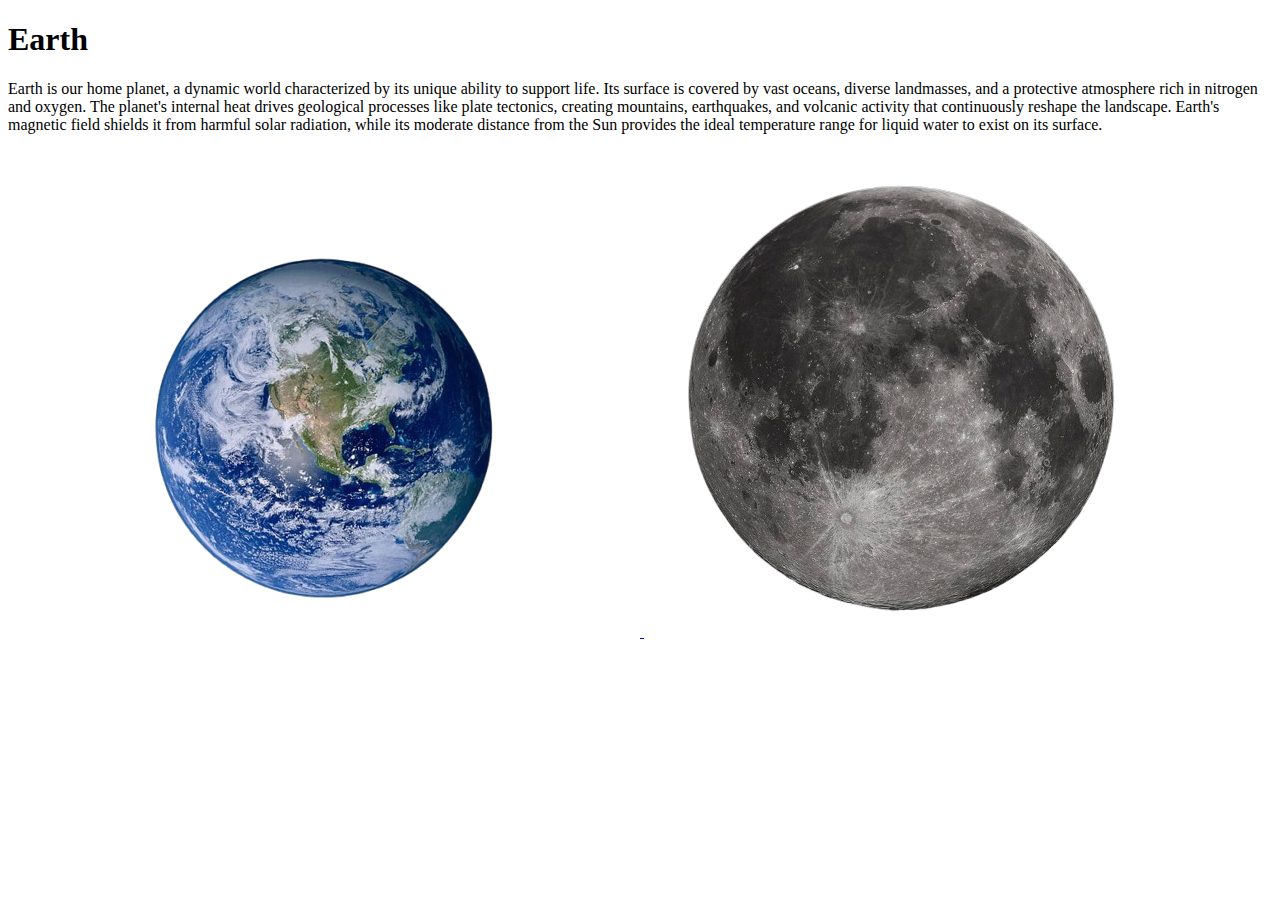
<file: index.html>
<!-- 
Generate one short paragraph about the earth, and then one short paragraph about the moon. They should be similar in length. They should be scientific but without too many statistics which might make the reader uncomfortable. These paragraphs will be used for an informative, introductory website about the earth and moon
 
Earth is our home planet, a dynamic world characterized by its unique ability to support life. Its surface is covered by vast oceans, diverse landmasses, and a protective atmosphere rich in nitrogen and oxygen. The planet's internal heat drives geological processes like plate tectonics, creating mountains, earthquakes, and volcanic activity that continuously reshape the landscape. Earth's magnetic field shields it from harmful solar radiation, while its moderate distance from the Sun provides the ideal temperature range for liquid water to exist on its surface.
The Moon is Earth's only natural satellite and our closest celestial neighbor. Its gray, cratered surface tells the story of billions of years of asteroid and meteor impacts, frozen in time due to the absence of atmosphere and geological activity. The Moon's gravitational pull creates our ocean tides and has gradually slowed Earth's rotation over time. Despite appearing bright in our night sky, the Moon produces no light of its own—it simply reflects sunlight. Its phases, caused by the changing angles between the Sun, Earth, and Moon, have guided human timekeeping and navigation throughout history. 
-->

<!DOCTYPE html>
<html lang="en">
  <head>
    <meta charset="UTF-8">
    <meta name="viewport" content="width=device-width, initial-scale=1.0">
    <title>Terra & Luna</title>
    <link rel="stylesheet" href="screen.css">
  </head>
  <body>
    <section class="text-container">
      <h1>
        Earth
      </h1>
      <p>
        Earth is our home planet, a dynamic world characterized by its unique ability to support life. Its surface is covered by vast oceans, diverse landmasses, and a protective atmosphere rich in nitrogen and oxygen. The planet's internal heat drives geological processes like plate tectonics, creating mountains, earthquakes, and volcanic activity that continuously reshape the landscape. Earth's magnetic field shields it from harmful solar radiation, while its moderate distance from the Sun provides the ideal temperature range for liquid water to exist on its surface.      
      </p>
      <nav class="planet-container">
        <a href="/index" class="earth-container active">
          <img src="./images/earth.png" class="earth"/>
        </a>
        <a href="/moon" class="moon-container">
          <img src="./images/moon.png" class="moon"/>
        </a>
      </nav>
    </section>
    <script src="index.js"></script>
  </body>
</html>
</file>
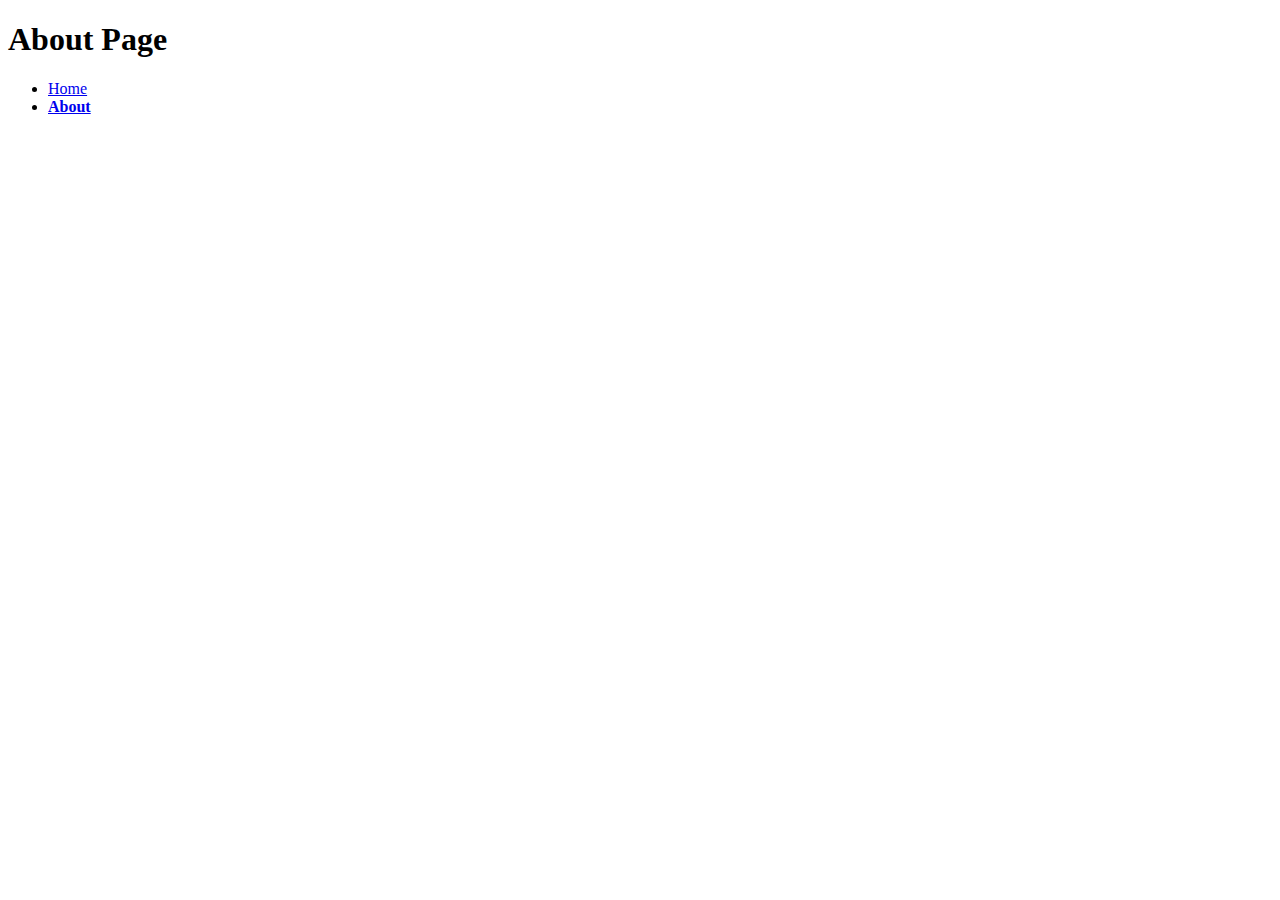
<file: about.html>
<!DOCTYPE html>
<html lang="en">
  <head>
    <meta charset="UTF-8">
    <meta name="viewport" content="width=device-width, initial-scale=1.0">
    <title>About Page</title>
    <link rel="stylesheet" href="screen.css">
  </head>
  <body>
    <h1>About Page</h1>
    <nav>
      <ul>
        <li><a href="index.html">Home</a></li>
        <li><a href="about.html" class="active">About</a></li>
      </ul>
    </nav>
    <script src="index.js"></script>
  </body>
</html>
</file>
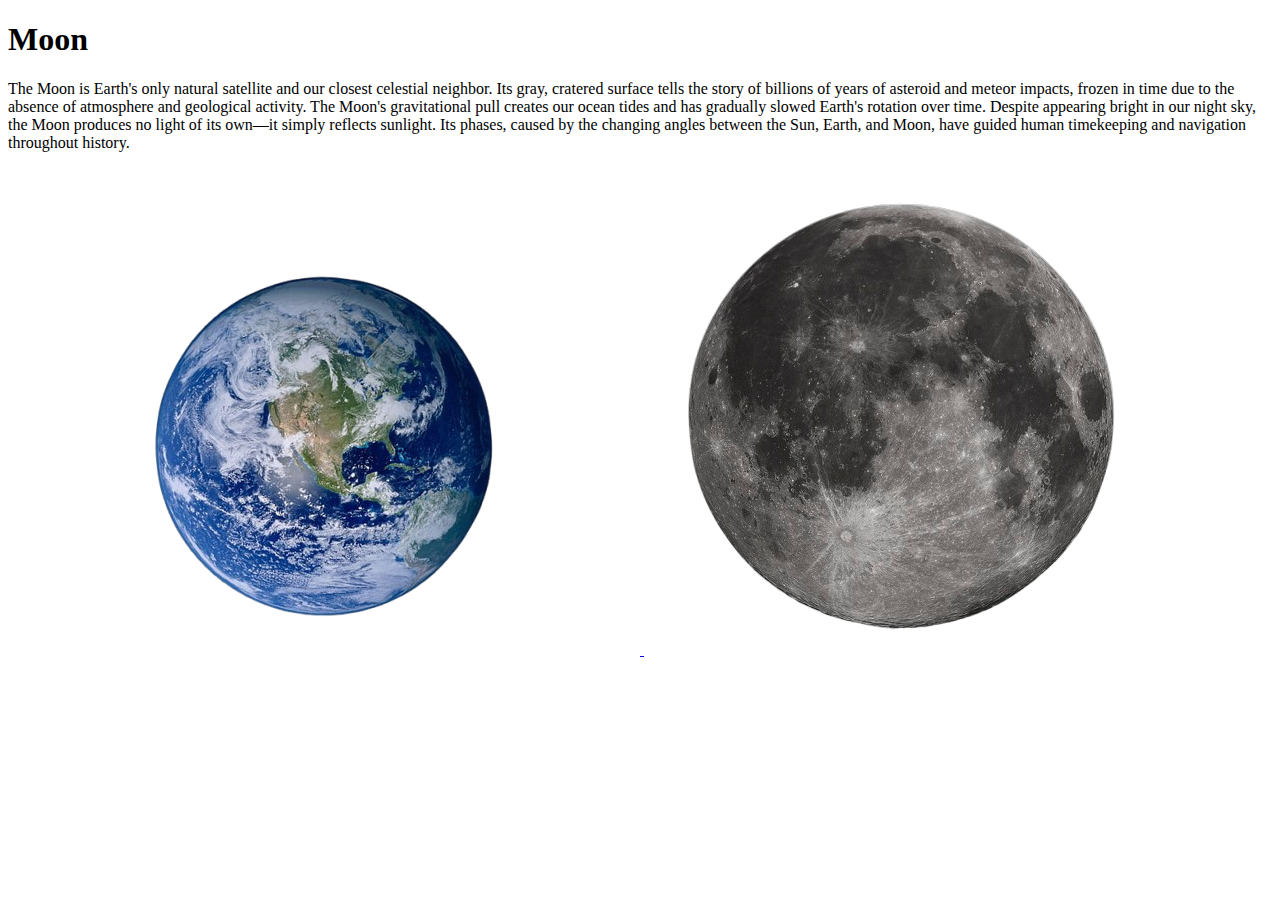
<file: moon.html>
<!DOCTYPE html>
<html lang="en">
  <head>
    <meta charset="UTF-8">
    <meta name="viewport" content="width=device-width, initial-scale=1.0">
    <title>Terra & Luna</title>
    <link rel="stylesheet" href="screen.css">
  </head>
  <body>
    <section class="text-container">
      <h1>
        Moon
      </h1>
      <p>
        The Moon is Earth's only natural satellite and our closest celestial neighbor. Its gray, cratered surface tells the story of billions of years of asteroid and meteor impacts, frozen in time due to the absence of atmosphere and geological activity. The Moon's gravitational pull creates our ocean tides and has gradually slowed Earth's rotation over time. Despite appearing bright in our night sky, the Moon produces no light of its own—it simply reflects sunlight. Its phases, caused by the changing angles between the Sun, Earth, and Moon, have guided human timekeeping and navigation throughout history.
      </p>
      <nav class="planet-container">
        <a href="/index" class="earth-container">
          <img src="./images/earth.png" class="earth" alt="An image of the Earth">
        </a>
        <a href="/moon" class="moon-container active">
          <img src="./images/moon.png" class="moon" alt="An image of Earth's moon">
        </a>
      </nav>
    </section>
    <script src="index.js"></script>
  </body>
</html>
</file>
<file: screen.css>
/* Add screen styles below */
a.active {
    font-weight: bold;
}
</file>
